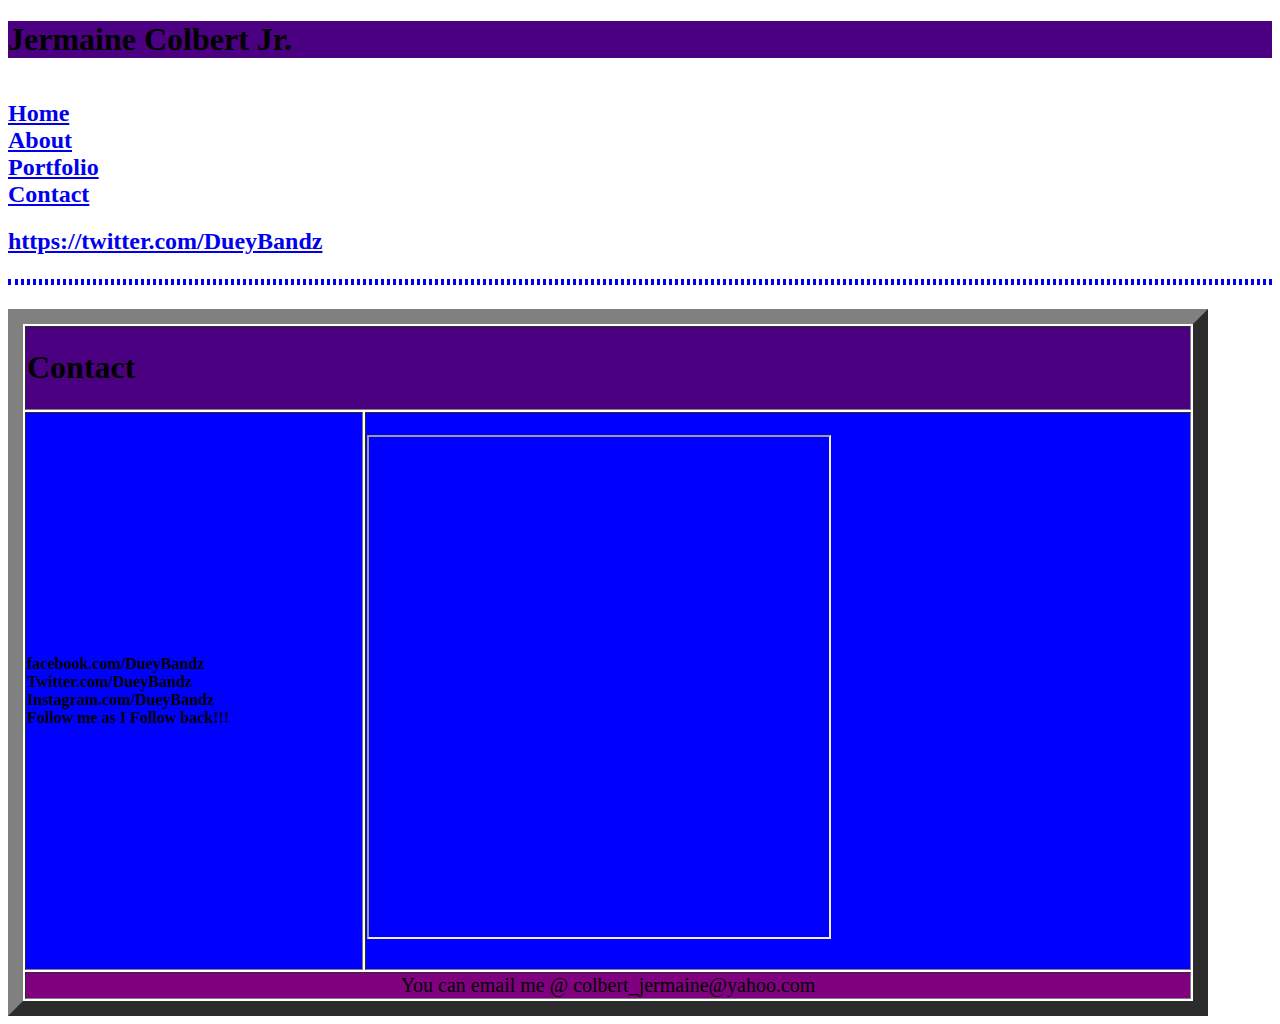
<file: contact.html>
<!DOCTYPE HTML>
<html>
<head> <link rel="stylesheet" type="text/css" href="style.css"> </link>
<title> Contact </title> 

<div id= "header" style="background-color:indigo" style="width:600px">
	<h1 style="font-family:monotype Corsiva">Jermaine Colbert Jr.</h1></div>
<div id= "leftcolumn" style="background-color:;font-size=12"> 
<h2><a href="style.html"> Home</a><br>
	<a href="about.html"> About</a><br> 
	<a href="portfolio.html"> Portfolio</a><br>
	<a href="contact.html"> Contact</a><br></h2> 
	</div>


<body>
	<table width="1200" border="15">
	<tr>
	<td colspan="2" style="background-color:indigo;">
	<h1 style="font-family:monotype Corsiva"> Contact</h1>
	<h1 style="width:500px">
	</td>
	</tr>

	<tr>
	<td style="background-color:blue;width:100px;font-family:monotype Corsiva;font-size=16">
	<b>facebook.com/DueyBandz</b><br>
<b>Twitter.com/DueyBandz<br>
	<b>Instagram.com/DueyBandz<br>
	Follow me as I Follow back!!!
	</td>
	<td style="background-color:blue;height:200px;width:400px;"><form>
		<h1 style="font-family:monotype Corsiva">
	<iframe src="https://docs.google.com/forms/d/1ZGYbE18gNQPgCWI5qt2cskzR9Y6nYlGHXffkLsY49ng/viewform?embedded=true" width="460" height="500" frameborder="5" marginheight="5" marginwidth="5">Loading...</iframe>
	</form> 
	
	</td>
	</tr>

	<tr>
	<td colspan="2" style="background-color:purple;text-align:center;font-family:monotype Corsiva;font-size:20px">
	 You can email me @ colbert_jermaine@yahoo.com</td>
	<h2><a href="https://twitter.com/DueyBandz" target="_blank">https://twitter.com/DueyBandz 
	<p style="font-color:navy"></p></h2></a>
	</tr>
	</table>
	
	
	</body>
	<html>
</file>
<file: style.css>
body
 {background-image:url("http://d1r5i20o8cadcu.cloudfront.net/designs/images/54018/original/y.jpg")}
<style>
p.italic {font-style:italic;}
body{color:black;}
h1{color:black;}
p
{
border-top-style:dotted;
border-right-style:solid;
border-bottom-style:dotted;
border-left-style:solid;
}
</style>


#header {background-color:black;
background-image:url("https://sphotos-a.xx.fbcdn.net/hphotos-prn2/p206x206/992915_633444936667808_1688801884_n.jpg")
background-repeat:repeat-x;
font-size:12;
width:100%
min-height:100px; }
#leftcolumn{
	font-color:navy;
background-color:;
width:100%;
min-height: 100px;
float:left
}
#maincontent {
	font-color:;
	background-color:;
	width:67%;
	min-height:400px;
	float:left
}
#footer {
	background-color:;
	width:100%;
	min-height:100px;
	clear:both; }
</file>
